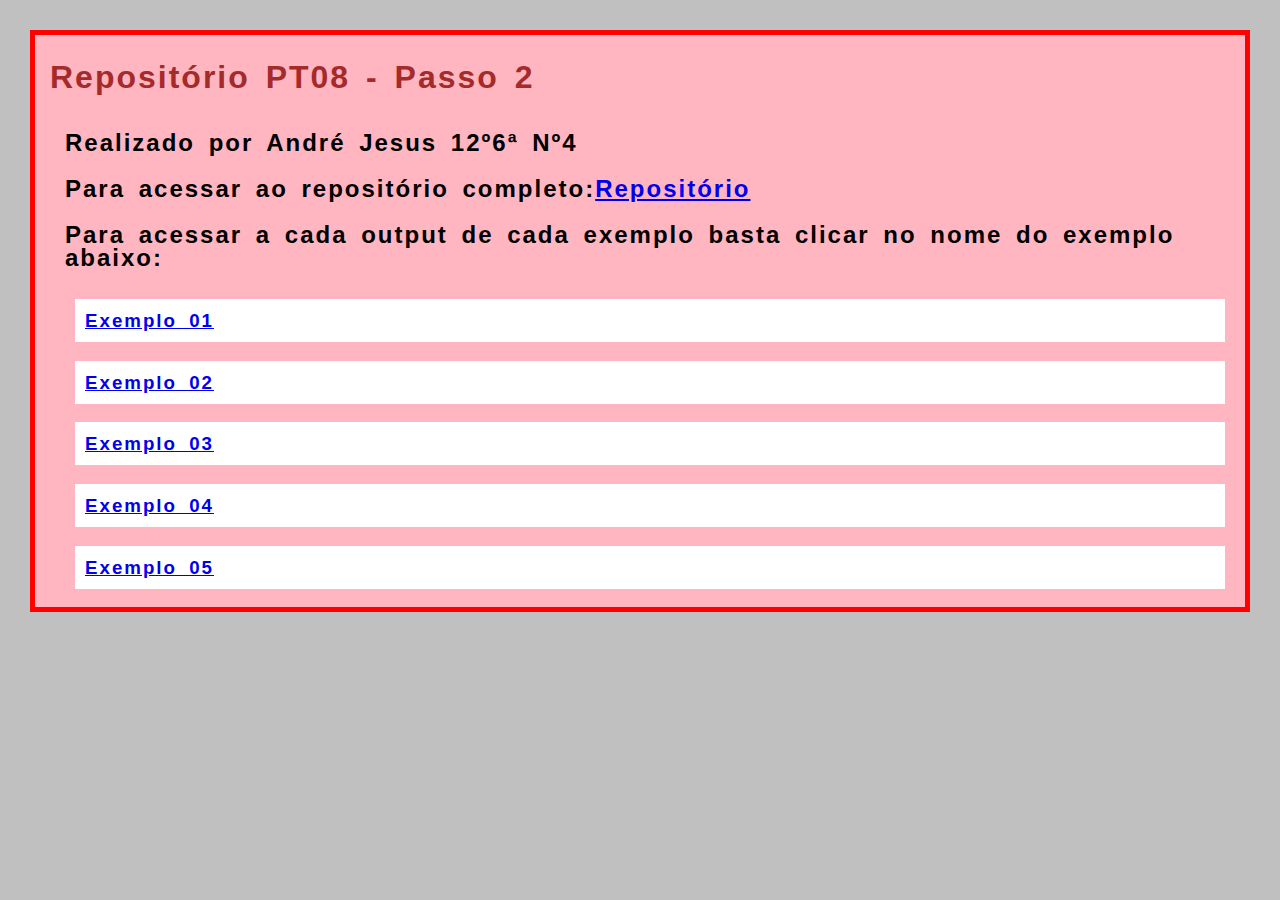
<file: index.html>
<!DOCTYPE html>
<html>

  <head>
  <title>PT08 - Passo 2</title>
  <link rel="stylesheet" type="text/css" href="css/estilos.css">
  </head>
  
  <body>
  <h1>Repositório PT08 - Passo 2</h1>
  <h2>Realizado por André Jesus 12º6ª Nº4
    </br> 
    </br>Para acessar ao repositório completo:<a href="https://github.com/Andre-Jesus02/pt08_passo02" target = "blank">Repositório</a>
    </br>
    </br>Para acessar a cada output de cada exemplo basta clicar no nome do exemplo abaixo:
  </h2>
  

  <h3><a href="exemplo01/index.html" target= "blank">Exemplo 01</a></h3>
  <h3><a href="exemplo02/index.html" target= "blank">Exemplo 02</a></h3>
  <h3><a href="exemplo03/index.html" target= "blank">Exemplo 03</a></h3>
  <h3><a href="exemplo04/index.html" target= "blank">Exemplo 04</a></h3>
  <h3><a href="exemplo05/index.html" target= "blank">Exemplo 05</a></h3>
  </body>
  
</html>
</file>
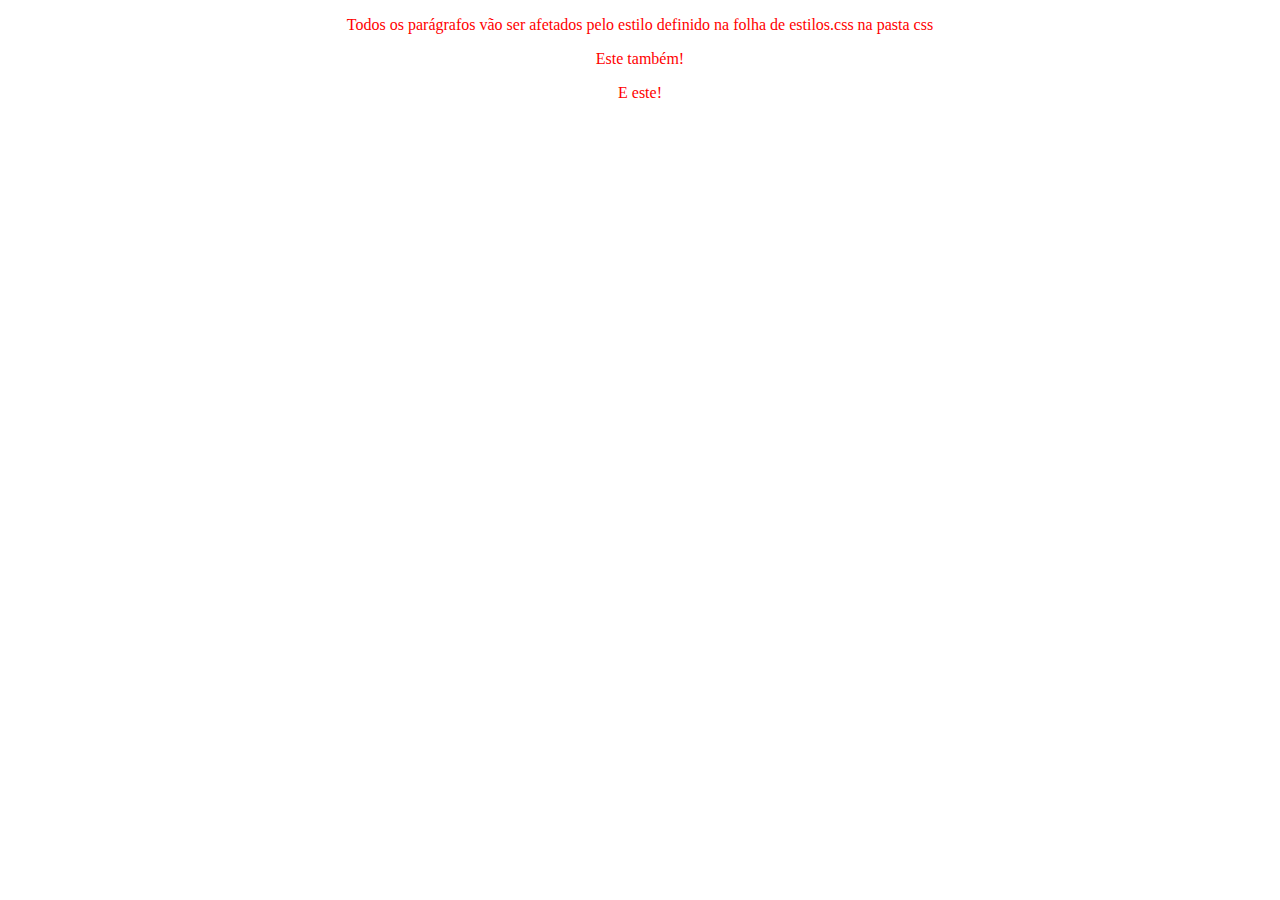
<file: exemplo01/index.html>
<!DOCTYPE html>
<html>
   
   <head>
      <title>Exemplo 01</title>
	  <link rel="stylesheet" type="text/css" href="css/estilos.css">
   </head>

   <body>
      <p>Todos os parágrafos vão ser afetados pelo estilo definido na folha de estilos.css na pasta css</p>
      <p>Este também!</p>
      <p>E este!</p>
   </body>

</html>
</file>
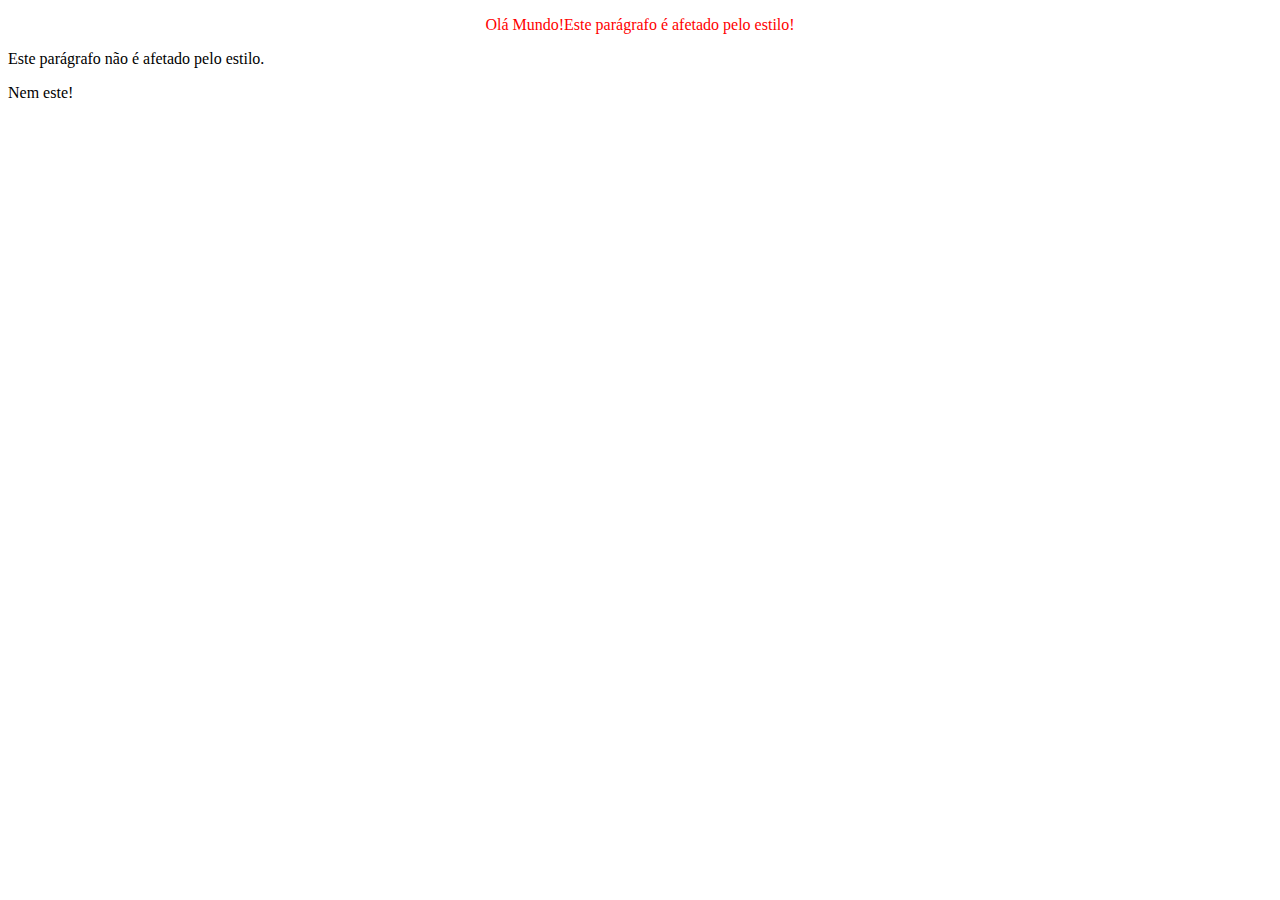
<file: exemplo02/index.html>
<!DOCTYPE html>
<html>

   <head>
      <title>Exemplo 02</title>
	  <link rel="stylesheet" type="text/css" href="css/estilos.css">
   </head>

   <body>
      <p id="paragrafo1">Olá Mundo!Este parágrafo é afetado pelo estilo!</p>
      <p>Este parágrafo não é afetado pelo estilo.</p>
      <p>Nem este!</p>
   </body>

</html>
</file>
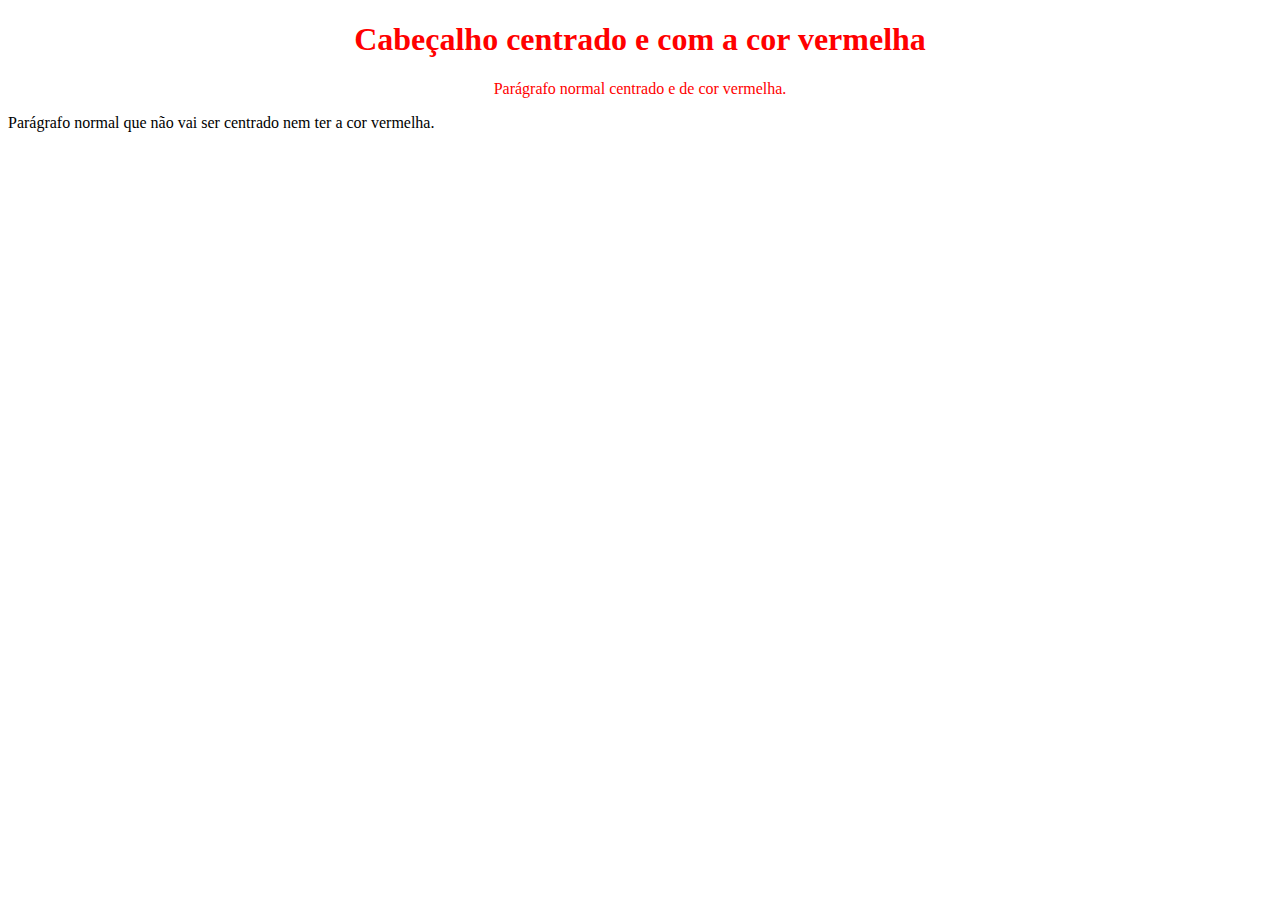
<file: exemplo03/index.html>
<!DOCTYPE html>
<html>

   <head>
      <title>Exemplo 03</title>
	  <link rel="stylesheet" type="text/css" href="css/estilos.css">
   </head>

   <body>
         <h1 class="centro">Cabeçalho centrado e com a cor vermelha</h1>

     <p class="centro">Parágrafo normal centrado e de cor vermelha.</p>

     <p>Parágrafo normal que não vai ser centrado nem ter a cor vermelha.</p> 
   </body>

</html>
</file>
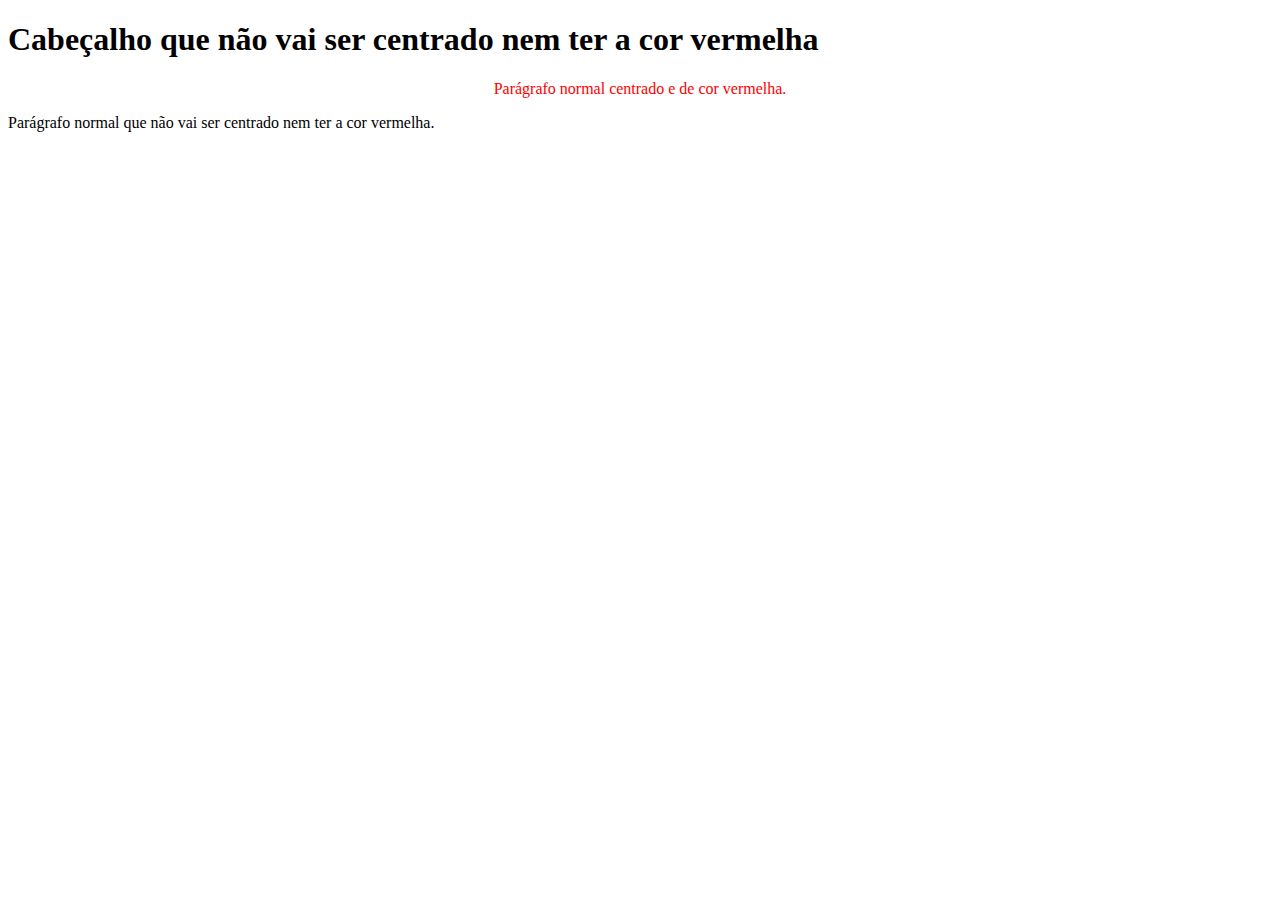
<file: exemplo04/index.html>
<!DOCTYPE html>
<html>

   <head>
      <title>Exemplo 04</title>
	  <link rel="stylesheet" type="text/css" href="css/estilos.css">
   </head>

   <body>
         <h1 class="centro">Cabeçalho que não vai ser centrado nem ter a cor vermelha</h1>
            <!-- A classe centro não vai afetar h1 porque foi definida só para p -->

     <p class="centro">Parágrafo normal centrado e de cor vermelha.</p>

     <p>Parágrafo normal que não vai ser centrado nem ter a cor vermelha.</p> 

   </body>

</html>
</file>
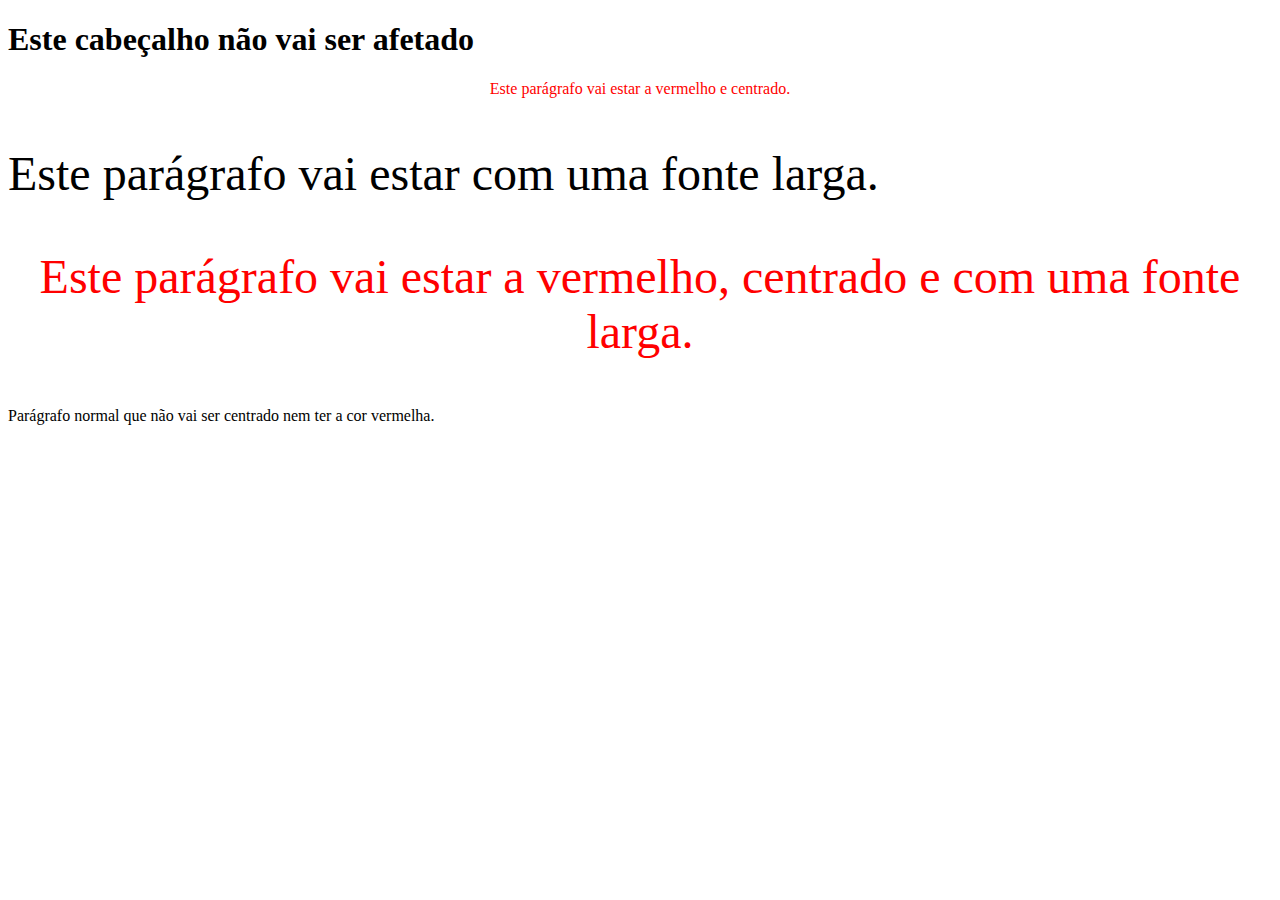
<file: exemplo05/index.html>
<!DOCTYPE html>
<html>
   <head>
      <title>Exemplo 05</title>
	  <link rel="stylesheet" type="text/css" href="css/estilos.css">
   </head>

   <body>
      <h1 class="centro">Este cabeçalho não vai ser afetado</h1>
            <!-- A classe centro não vai afetar h1 porque foi definida só para p -->

      <p class="centro">Este parágrafo vai estar a vermelho e centrado.</p>

      <p class="largo">Este parágrafo vai estar com uma fonte larga.</p>

      <p class="centro largo">Este parágrafo vai estar a vermelho, centrado e com uma fonte larga.</p> 

      <p>Parágrafo normal que não vai ser centrado nem ter a cor vermelha.</p> 

   </body>

</html>
</file>
<file: css/estilos.css>
html {
  background-color: silver;
}

body {
  font-family: "Arial", "Helvetica", sans-serif;
  background-color: lightpink;
}

body {
  border-color: red;
  border-style: solid;
  border-width: 5px;
  margin: 30px;
}

#tipo1 {
  color: white;
  text-align: center;
  font-size: 35px;
  font-weight: ;
}

#rodape img {
  margin-right: 35px;
  vertical-align: middle;
  width: 94px;
}

h1 {
  color: brown;
  /* background-image: url(../imagens/img1.jpg); */
  margin-left:5px;
}

h2 {
  margin-left: 20px;
  /* tamanho da margem da primeira linha do texto */
}

h3 {
  color: red;
  background: white;
  margin-left: 40px;  /* tamanho da margem esquerda */
  margin-right: 20px;

}

h1, h2, h3, h4, p {
  padding: 10px;
  line-height: 23px;  /* tamanho da altura de cada linha */
  letter-spacing: 2px;   /* tamanho do espaço entre cada letra */
  word-spacing: 5px;   /* tamanho do espaço entre cada palavra */

}
</file>
<file: exemplo01/css/estilos.css>
p{
	text-align: center;
	color:red;
}
</file>
<file: exemplo02/css/estilos.css>
#paragrafo1 {
            text-align: center;
            color: red;
         }
</file>
<file: exemplo03/css/estilos.css>
.centro {
            text-align: center;
            color: red;
         }
</file>
<file: exemplo04/css/estilos.css>
p.centro {
            text-align: center;
            color: red;
         }
</file>
<file: exemplo05/css/estilos.css>
p.centro {
	text-align: center;
	color: red;
}
   
p.largo {
	font-size: 300%;
}
</file>
